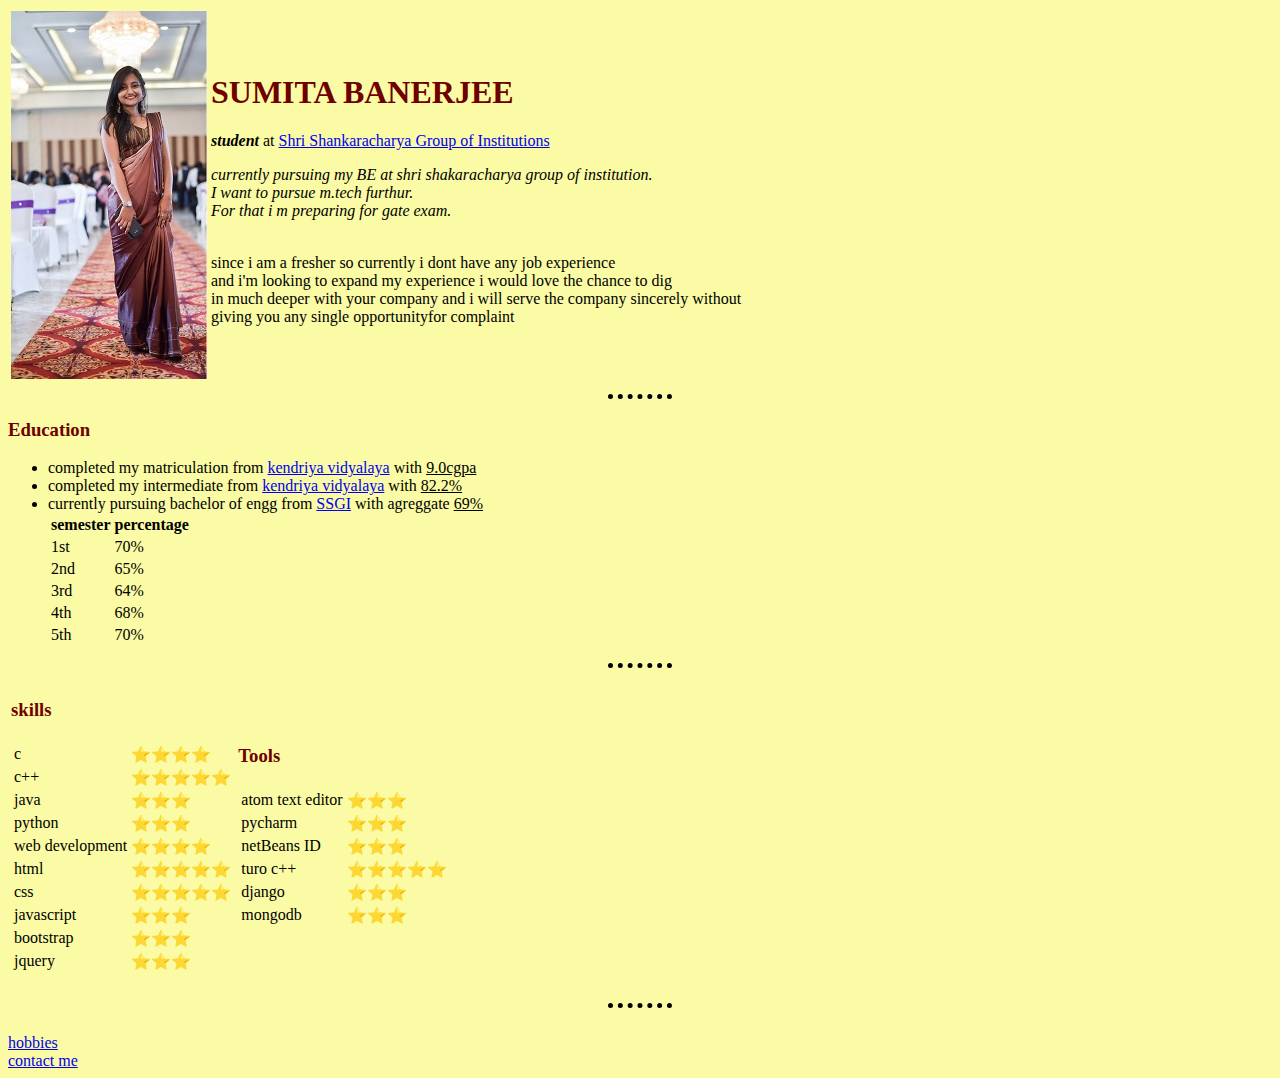
<file: html-personal site/index.html>
<!DOCTYPE html>
<html lang="en" dir="ltr">

<head>
  <meta charset="utf-8">
  <title>❤sumita's page❤</title>
  <link rel="stylesheet" href="css/styles.css">
</head>

<body>

  </body>
  <table>
    <tr>
      <td><img src="myimage.jpg" alt="no picture"></td>
      <td>
        <h1>SUMITA BANERJEE</h1>
        <p><em><b>student</b></em> at <a href="https://www.google.com/search?q=shri+shankaracharya+technical+campus+bhilai+chhattisgarh&oq=shri&aqs=chrome.1.69i57j69i59l2.2816j0j7&sourceid=chrome&ie=UTF-8">Shri Shankaracharya Group of Institutions </a></p>

        <p><em>currently pursuing my BE at shri shakaracharya group of institution.<br>
            I want to pursue m.tech furthur.<br>
            For that i m preparing for gate exam.</em><br>
          <br>  </p>
        <p>since i am a fresher so currently i dont have any job experience <br>
          and i'm looking to expand my experience
          i would love the chance to dig <br> in much deeper with your
          company and
          i will serve the company sincerely without <br>
          giving you any single opportunityfor complaint
      </p>
      </td>
    </tr>
  </table>
<hr size=3 shading>
  <h3>Education</h3>
  <ul>
    <li>completed my matriculation from <a
        href="https://www.google.com/search?ei=EC6wXrLmMsCZ4-EPubeZwAk&q=kendriya+vidyalaya+bilaspur&oq=kendriya+vidyalaya+bilas&gs_lcp=CgZwc3ktYWIQARgAMgIIADICCAAyAggAMgIIADICCAAyAggAMgIIADICCAAyAggAMgIIADoECAAQR1DqK1jMLmCgPGgAcAJ4AIABygGIAYUDkgEFMC4xLjGYAQCgAQGqAQdnd3Mtd2l6&sclient=psy-ab">kendriya
        vidyalaya</a> with <u>9.0cgpa</u></li>
    <li>completed my intermediate from <a
        href="https://www.google.com/search?ei=EC6wXrLmMsCZ4-EPubeZwAk&q=kendriya+vidyalaya+bilaspur&oq=kendriya+vidyalaya+bilas&gs_lcp=CgZwc3ktYWIQARgAMgIIADICCAAyAggAMgIIADICCAAyAggAMgIIADICCAAyAggAMgIIADoECAAQR1DqK1jMLmCgPGgAcAJ4AIABygGIAYUDkgEFMC4xLjGYAQCgAQGqAQdnd3Mtd2l6&sclient=psy-ab">kendriya
        vidyalaya</a> with <u>82.2%</u></li>
    <li>currently pursuing bachelor of engg from <a
        href="https://www.google.com/search?biw=1366&bih=657&ei=fC6wXsWaH6qW4-EP9suTwA8&q=shri+shankaracharya+technical+campus+bhilai+chhattisgarh&oq=Shri+Shankaracharya+Technical+Campus+bhila&gs_lcp=CgZwc3ktYWIQARgBMgIIADICCAAyBggAEBYQHjIGCAAQFhAeMgYIABAWEB4yBggAEBYQHjIGCAAQFhAeOgQIABBHUL8kWN9oYOyPAWgBcAJ4AIAB3ReIAddWkgEDOS00mAEAoAEBqgEHZ3dzLXdpeg&sclient=psy-ab">SSGI</a>
      with agreggate <u>69%</u></li>
    <table>
      <thead>
        <th>semester</th>
        <th>percentage</th>
      </thead>
    <tbody>
      <tr>
        <td>1st</td>
        <td>70%</td>
      </tr>
      <tr>
        <td>2nd</td>
        <td>65%</td>
      </tr>
      <tr>
        <td>3rd</td>
        <td>64%</td>
      </tr>
      <tr>
        <td>4th</td>
        <td>68%</td>
      </tr>
      <tr>
        <td>5th</td>
        <td>70%</td>
      </tr>
    </tbody>
    </table>
  </ul>

<hr size=3>

  <table>
    <tr>
      <td>  <table>
          <tbody>
            <tr>
              <h3>skills</h3>
            <tr>
              <td>c</td>
              <td>⭐⭐⭐⭐</td>
            </tr>
            <tr>
              <td>c++</td>
              <td>⭐⭐⭐⭐⭐</td>
            </tr>
            <tr>
              <td>java</td>
              <td>⭐⭐⭐</td>
            </tr>
            <tr>
              <td>python</td>
              <td>⭐⭐⭐</td>
            </tr>
            <tr>
              <td>web development</td>
              <td>⭐⭐⭐⭐</td>
            </tr>
            <tr>
              <td>html</td>
              <td>⭐⭐⭐⭐⭐</td>
            </tr>
            <tr>
              <td>css</td>
              <td>⭐⭐⭐⭐⭐</td>
            </tr>
            <tr>
              <td>javascript</td>
              <td>⭐⭐⭐</td>
            </tr>
            <tr>
              <td>bootstrap</td>
              <td>⭐⭐⭐</td>
            </tr>
            <tr>
              <td>jquery</td>
              <td>⭐⭐⭐</td>
            </tr>
          </tbody>
        </table>
      </td>
      <td>
        <table>
          <tr>
        <h3>Tools</h3>
        <tr>
          <td>atom text editor</td>
          <td>⭐⭐⭐</td>
        </tr>
        <tr>
          <td>pycharm</td>
          <td>⭐⭐⭐</td>
        </tr>
        <tr>
          <td>netBeans ID</td>
          <td>⭐⭐⭐</td>
        </tr>
        <tr>
          <td>turo c++</td>
          <td>⭐⭐⭐⭐⭐</td>
        </tr>
        <tr>
          <td>django</td>
          <td>⭐⭐⭐</td>
        </tr>
        <tr>
          <td>mongodb</td>
          <td>⭐⭐⭐</td>
        </tr>
        </table>
      </td>
    </tr>
    </table>
    <br>
    <hr>
    <br>
  <a href="hobbies.html">hobbies</a><br>
  <a href="contact_me.html">contact me</a><br>


</html>
</file>
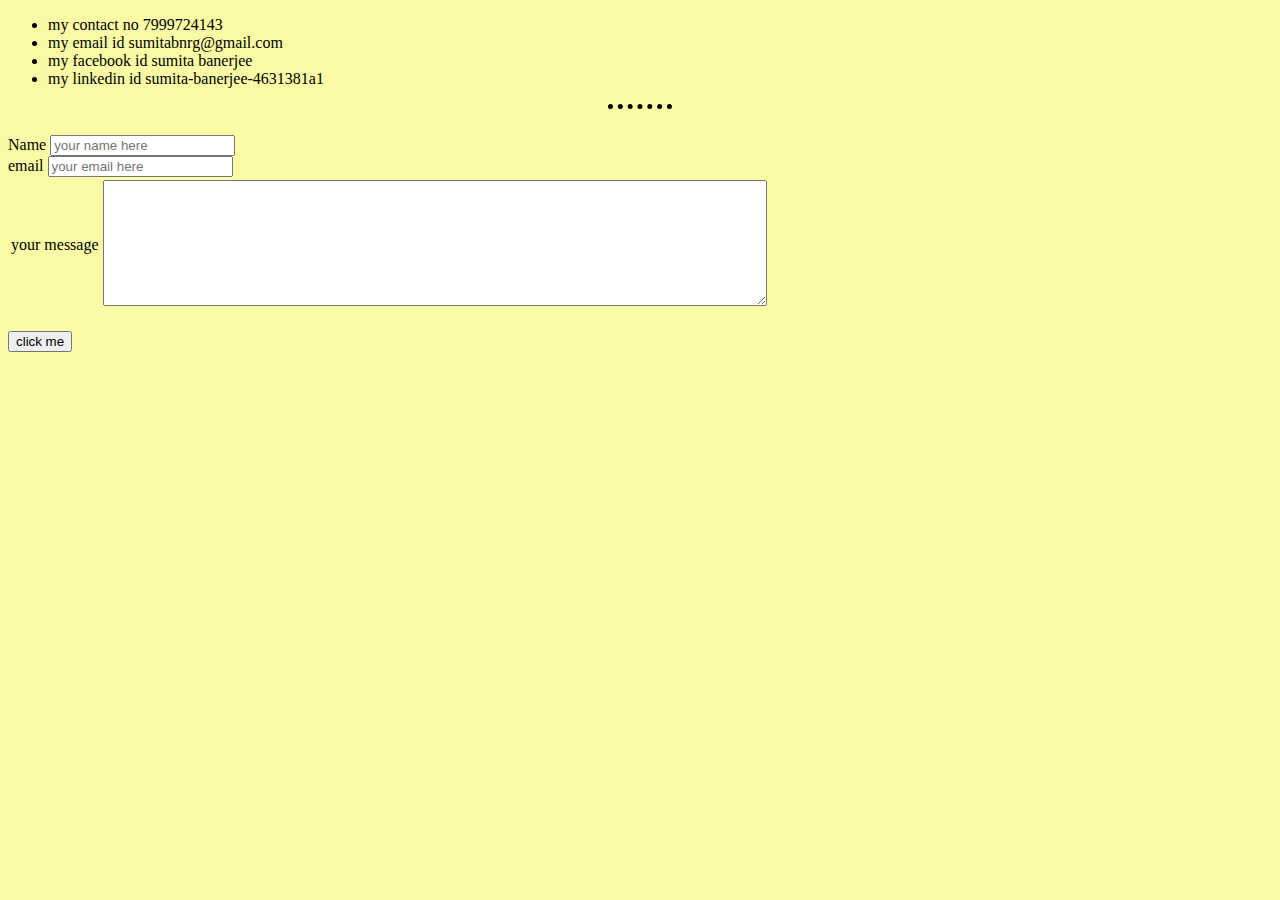
<file: html-personal site/contact_me.html>
<!DOCTYPE html>
<html lang="en" dir="ltr">
  <head>
    <meta charset="utf-8">
    <title>contact me</title>
<link rel="stylesheet" href="css/styles.css">
  </head>
  <body>
    <ul>
      <li>my contact no 7999724143</li>
      <li>my email id sumitabnrg@gmail.com</li>
      <li>my facebook id sumita banerjee</li>
      <li>my linkedin id sumita-banerjee-4631381a1</li>  </ul>
<hr>
      <br>
      <form  action="mailto:sumitabnrg@gmail.com" method="post" enctype="text/plain">
      <label>Name</label>
      <input type="text" name="your name" placeholder="your name here">
<br>
      <label>email</label>
      <input type="email" name="your email" placeholder="your email here">
<br>
      <table>
        <tr>
          <td><label>your message</label></td>
      <td><textarea name="your message" rows="8" cols="80"></textarea></td>
    </tr>
  </table>
<br>
      <input type="submit" name="" value="click me">
      </form>


  </body>
</html>
</file>
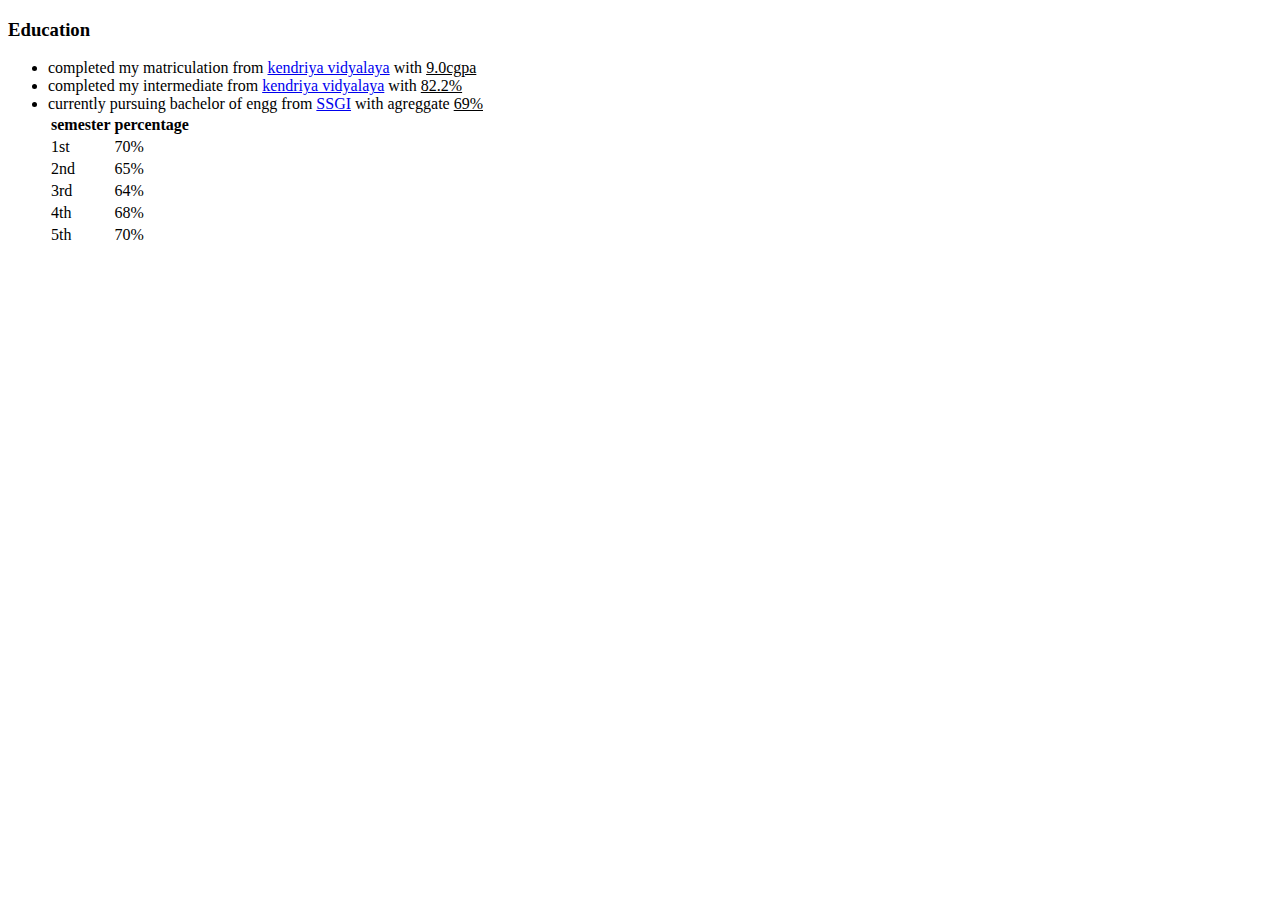
<file: html-personal site/education.html>
<!DOCTYPE html>
<html lang="en" dir="ltr">

<head>
  <meta charset="utf-8">
  <title></title>
</head>

<body>
  <h3>Education</h3>
  <ul>
    <li>completed my matriculation from <a
        href="https://www.google.com/search?ei=EC6wXrLmMsCZ4-EPubeZwAk&q=kendriya+vidyalaya+bilaspur&oq=kendriya+vidyalaya+bilas&gs_lcp=CgZwc3ktYWIQARgAMgIIADICCAAyAggAMgIIADICCAAyAggAMgIIADICCAAyAggAMgIIADoECAAQR1DqK1jMLmCgPGgAcAJ4AIABygGIAYUDkgEFMC4xLjGYAQCgAQGqAQdnd3Mtd2l6&sclient=psy-ab">kendriya
        vidyalaya</a> with <u>9.0cgpa</u></li>
    <li>completed my intermediate from <a
        href="https://www.google.com/search?ei=EC6wXrLmMsCZ4-EPubeZwAk&q=kendriya+vidyalaya+bilaspur&oq=kendriya+vidyalaya+bilas&gs_lcp=CgZwc3ktYWIQARgAMgIIADICCAAyAggAMgIIADICCAAyAggAMgIIADICCAAyAggAMgIIADoECAAQR1DqK1jMLmCgPGgAcAJ4AIABygGIAYUDkgEFMC4xLjGYAQCgAQGqAQdnd3Mtd2l6&sclient=psy-ab">kendriya
        vidyalaya</a> with <u>82.2%</u></li>
    <li>currently pursuing bachelor of engg from <a
        href="https://www.google.com/search?biw=1366&bih=657&ei=fC6wXsWaH6qW4-EP9suTwA8&q=shri+shankaracharya+technical+campus+bhilai+chhattisgarh&oq=Shri+Shankaracharya+Technical+Campus+bhila&gs_lcp=CgZwc3ktYWIQARgBMgIIADICCAAyBggAEBYQHjIGCAAQFhAeMgYIABAWEB4yBggAEBYQHjIGCAAQFhAeOgQIABBHUL8kWN9oYOyPAWgBcAJ4AIAB3ReIAddWkgEDOS00mAEAoAEBqgEHZ3dzLXdpeg&sclient=psy-ab">SSGI</a>
      with agreggate <u>69%</u></li>
    <table>
      <thead>
        <th>semester</th>
        <th>percentage</th>
      </thead>
    <tbody>
      <tr>
        <td>1st</td>
        <td>70%</td>
      </tr>
      <tr>
        <td>2nd</td>
        <td>65%</td>
      </tr>
      <tr>
        <td>3rd</td>
        <td>64%</td>
      </tr>
      <tr>
        <td>4th</td>
        <td>68%</td>
      </tr>
      <tr>
        <td>5th</td>
        <td>70%</td>
      </tr>
    </tbody>
    </table>
  </ul>
</body>

</html>
</file>
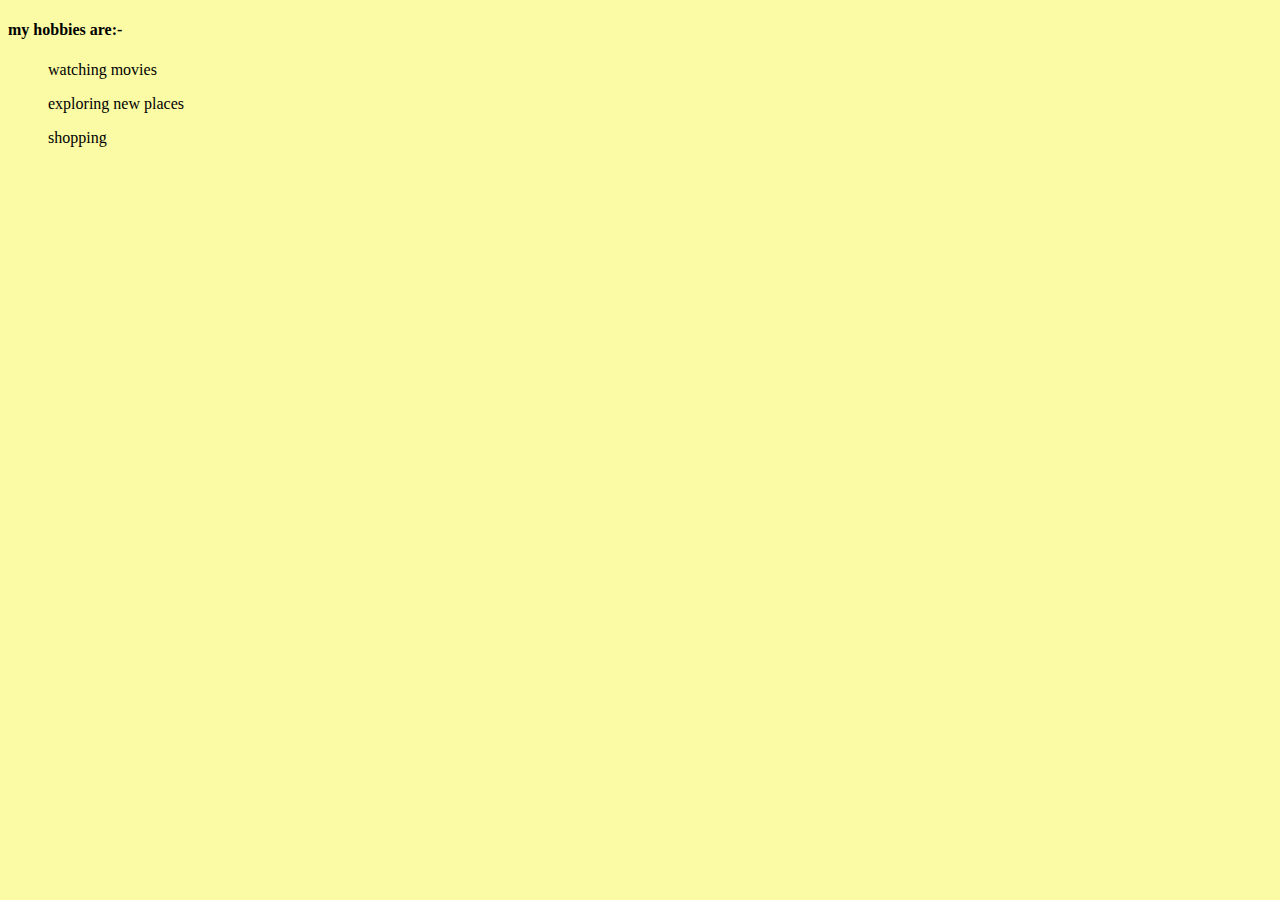
<file: html-personal site/hobbies.html>
<!DOCTYPE html>
<html lang="en" dir="ltr">
  <head>
    <meta charset="utf-8">
    <title>hobbies</title>
    <link rel="stylesheet" href="css/styles.css">
  </head>
  <body>
    <h4>my hobbies are:-</h4>
      <ul>
         watching movies
      </ul>
      <ul>
        exploring new places
      </ul>
      <ul>
      shopping
      </ul>
  </body>
</html>
</file>
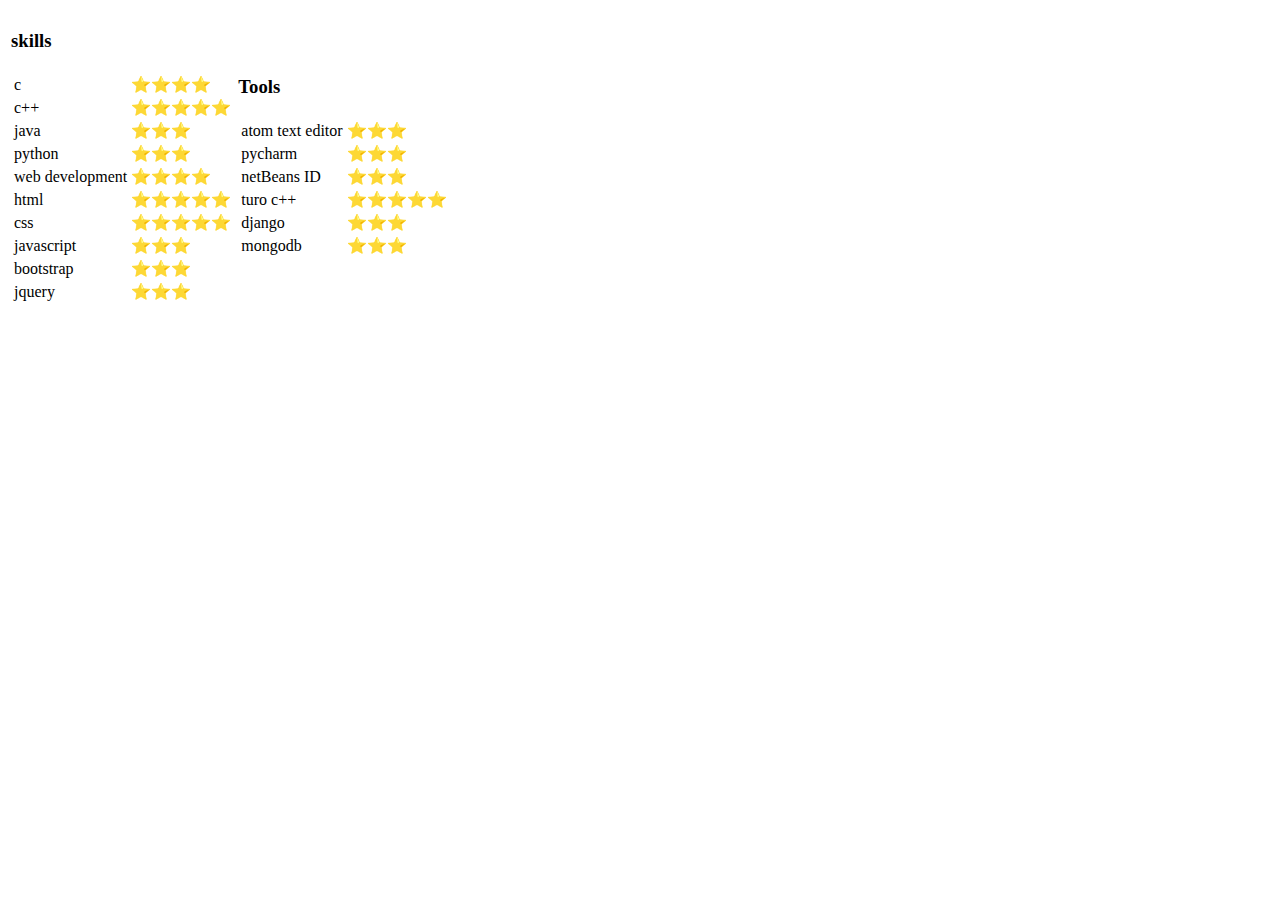
<file: html-personal site/skills.html>
<!DOCTYPE html>
<html lang="en" dir="ltr">

<head>
  <meta charset="utf-8">
  <title>skills and tools</title>
</head>

<body>
<table>
  <tr>
    <td>  <table>
        <tbody>
          <tr>
            <h3>skills</h3>
          <tr>
            <td>c</td>
            <td>⭐⭐⭐⭐</td>
          </tr>
          <tr>
            <td>c++</td>
            <td>⭐⭐⭐⭐⭐</td>
          </tr>
          <tr>
            <td>java</td>
            <td>⭐⭐⭐</td>
          </tr>
          <tr>
            <td>python</td>
            <td>⭐⭐⭐</td>
          </tr>
          <tr>
            <td>web development</td>
            <td>⭐⭐⭐⭐</td>
          </tr>
          <tr>
            <td>html</td>
            <td>⭐⭐⭐⭐⭐</td>
          </tr>
          <tr>
            <td>css</td>
            <td>⭐⭐⭐⭐⭐</td>
          </tr>
          <tr>
            <td>javascript</td>
            <td>⭐⭐⭐</td>
          </tr>
          <tr>
            <td>bootstrap</td>
            <td>⭐⭐⭐</td>
          </tr>
          <tr>
            <td>jquery</td>
            <td>⭐⭐⭐</td>
          </tr>
        </tbody>
      </table>
    </td>
    <td>
      <table>
        <tr>
      <h3>Tools</h3>
      <tr>
        <td>atom text editor</td>
        <td>⭐⭐⭐</td>
      </tr>
      <tr>
        <td>pycharm</td>
        <td>⭐⭐⭐</td>
      </tr>
      <tr>
        <td>netBeans ID</td>
        <td>⭐⭐⭐</td>
      </tr>
      <tr>
        <td>turo c++</td>
        <td>⭐⭐⭐⭐⭐</td>
      </tr>
      <tr>
        <td>django</td>
        <td>⭐⭐⭐</td>
      </tr>
      <tr>
        <td>mongodb</td>
        <td>⭐⭐⭐</td>
      </tr>
      </table>
    </td>
  </tr>
  </table>
</body>

</html>
</file>
<file: html-personal site/css/styles.css>
body {background-color: #fafba4;}

hr{
border-style: none;
border-top: dotted;
border-color: black;
border-width: 5px;
width: 5%;
}

h1{color: #6f0000;}
h3{color: #6f0000;}
</file>
